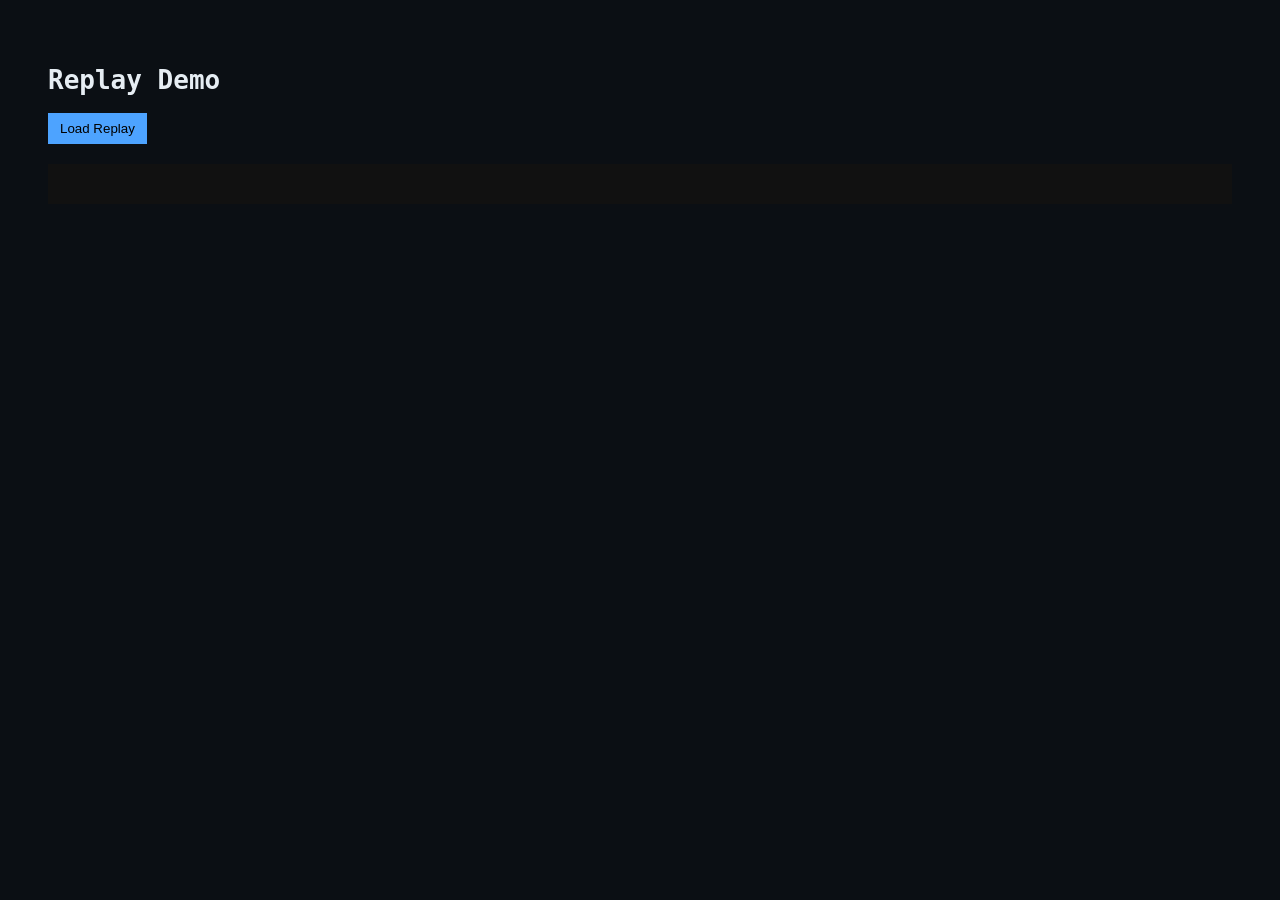
<file: docs/replay.html>
<!DOCTYPE html>
<html>
<head>
<meta charset="UTF-8">
<title>Replay Demo</title>
<link rel="stylesheet" href="styles.css">
</head>
<body>
<div class="container">
<h1>Replay Demo</h1>
<button onclick="loadReplay()">Load Replay</button>
<pre id="output"></pre>

<script>
async function loadReplay() {
    const res = await fetch('/api/replay');
    const data = await res.json();
    document.getElementById('output').textContent = JSON.stringify(data, null, 2);
}
</script>
</div>
</body>
</html>
</file>
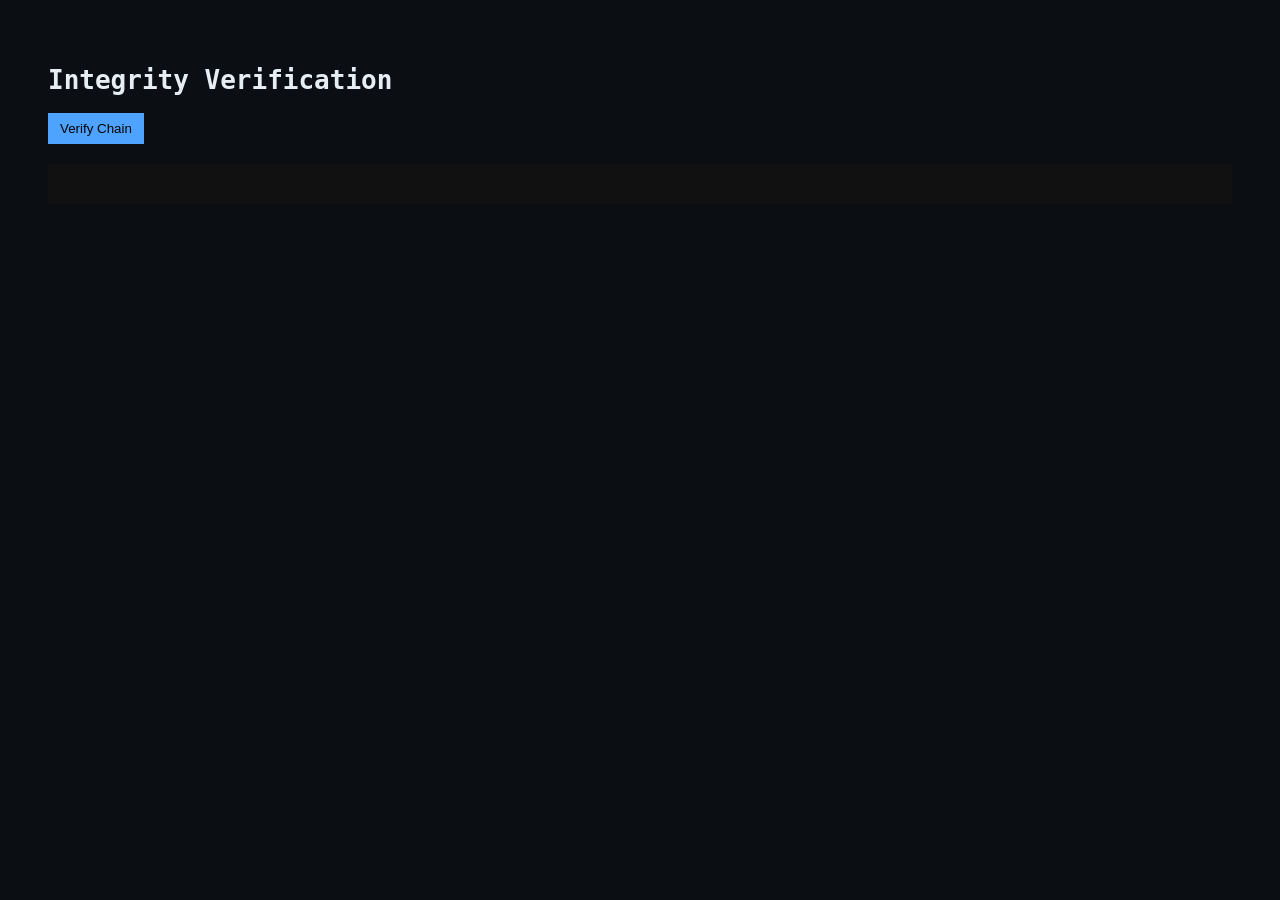
<file: docs/verify.html>
<!DOCTYPE html>
<html>
<head>
<meta charset="UTF-8">
<title>Verify Chain</title>
<link rel="stylesheet" href="styles.css">
</head>
<body>
<h1>Integrity Verification</h1>
<button onclick="check()">Verify Chain</button>
<pre id="output"></pre>

<script>
async function check() {
    const res = await fetch('/api/verify');
    const data = await res.json();
    document.getElementById('output').textContent =
        JSON.stringify(data, null, 2);
}
</script>
</body>
</html>
</file>
<file: docs/styles.css>
body {
    background: #0b0f14;
    color: #e6edf3;
    font-family: monospace;
    padding: 40px;
}
button {
    padding: 8px 12px;
    background: #4da3ff;
    border: none;
    cursor: pointer;
}
pre {
    margin-top: 20px;
    background: #111;
    padding: 20px;
}
</file>
